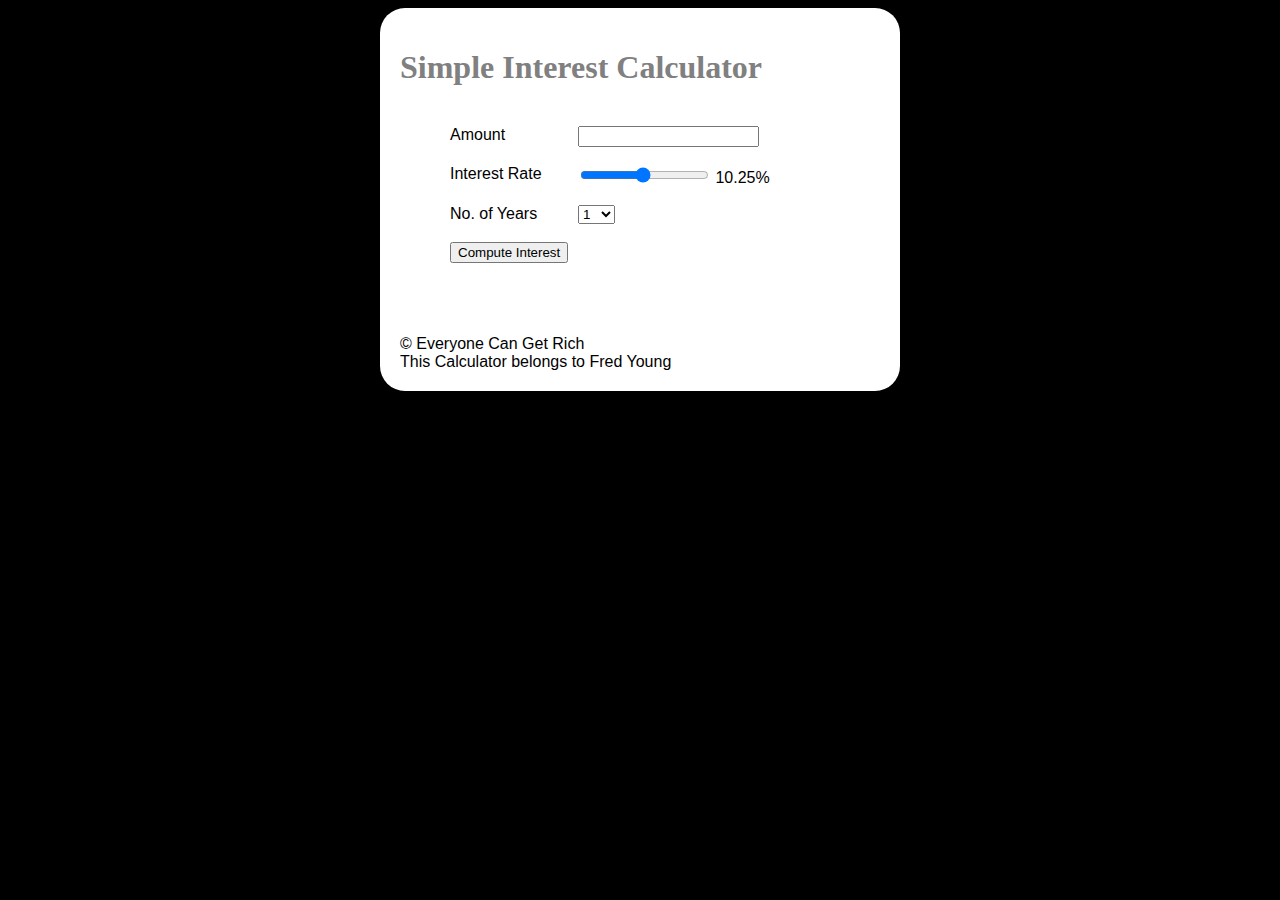
<file: frontend/index.html>
<!doctype html>
<html>
    <head>
    <script src="script.js"></script>
    <link rel="stylesheet" href="style.css">
    <title>Web App - Simple Interest Calculator</title>
    </head>
    <body>
        <div class="maindiv">
        <h1>Simple Interest Calculator</h1>
        <br>

        <form id="calform" onsubmit="compute(); return false">
            <label for="principal">Amount</label>
            <input type="number" id="principal" name="principal" style="width: 13em" onchange="valNumber()">
            <br><br>
            
            <label for="rate">Interest Rate</label>
            <input type="range"  id="rate" name="rate" min="1" max="20" step="0.25" value="10.25" onchange="updateRate()">  
            <span id="rate_val">
                10.25%
            </span>
            <br><br>

            <label for="years">No. of Years </label>
            <select id="years" name="years">
                <option value="1">1</option>
                <option value="2">2</option>
                <option value="3">3</option>
                <option value="4">4</option>
                <option value="5">5</option>
                <option value="6">6</option>
                <option value="7">7</option>
                <option value="8">8</option>
                <option value="9">9</option>
                <option value="10">10</option>
            </select><br><br>

            <input type="submit" value="Compute Interest"><br><br>
        
            <div id="result">
            </div>
            <br><br><br>
        </form>

            <footer>
            &#169; Everyone Can Get Rich<br>This Calculator belongs to Fred Young
            </footer>
        </div>

        <br><br>
    </body>
</html>
</file>
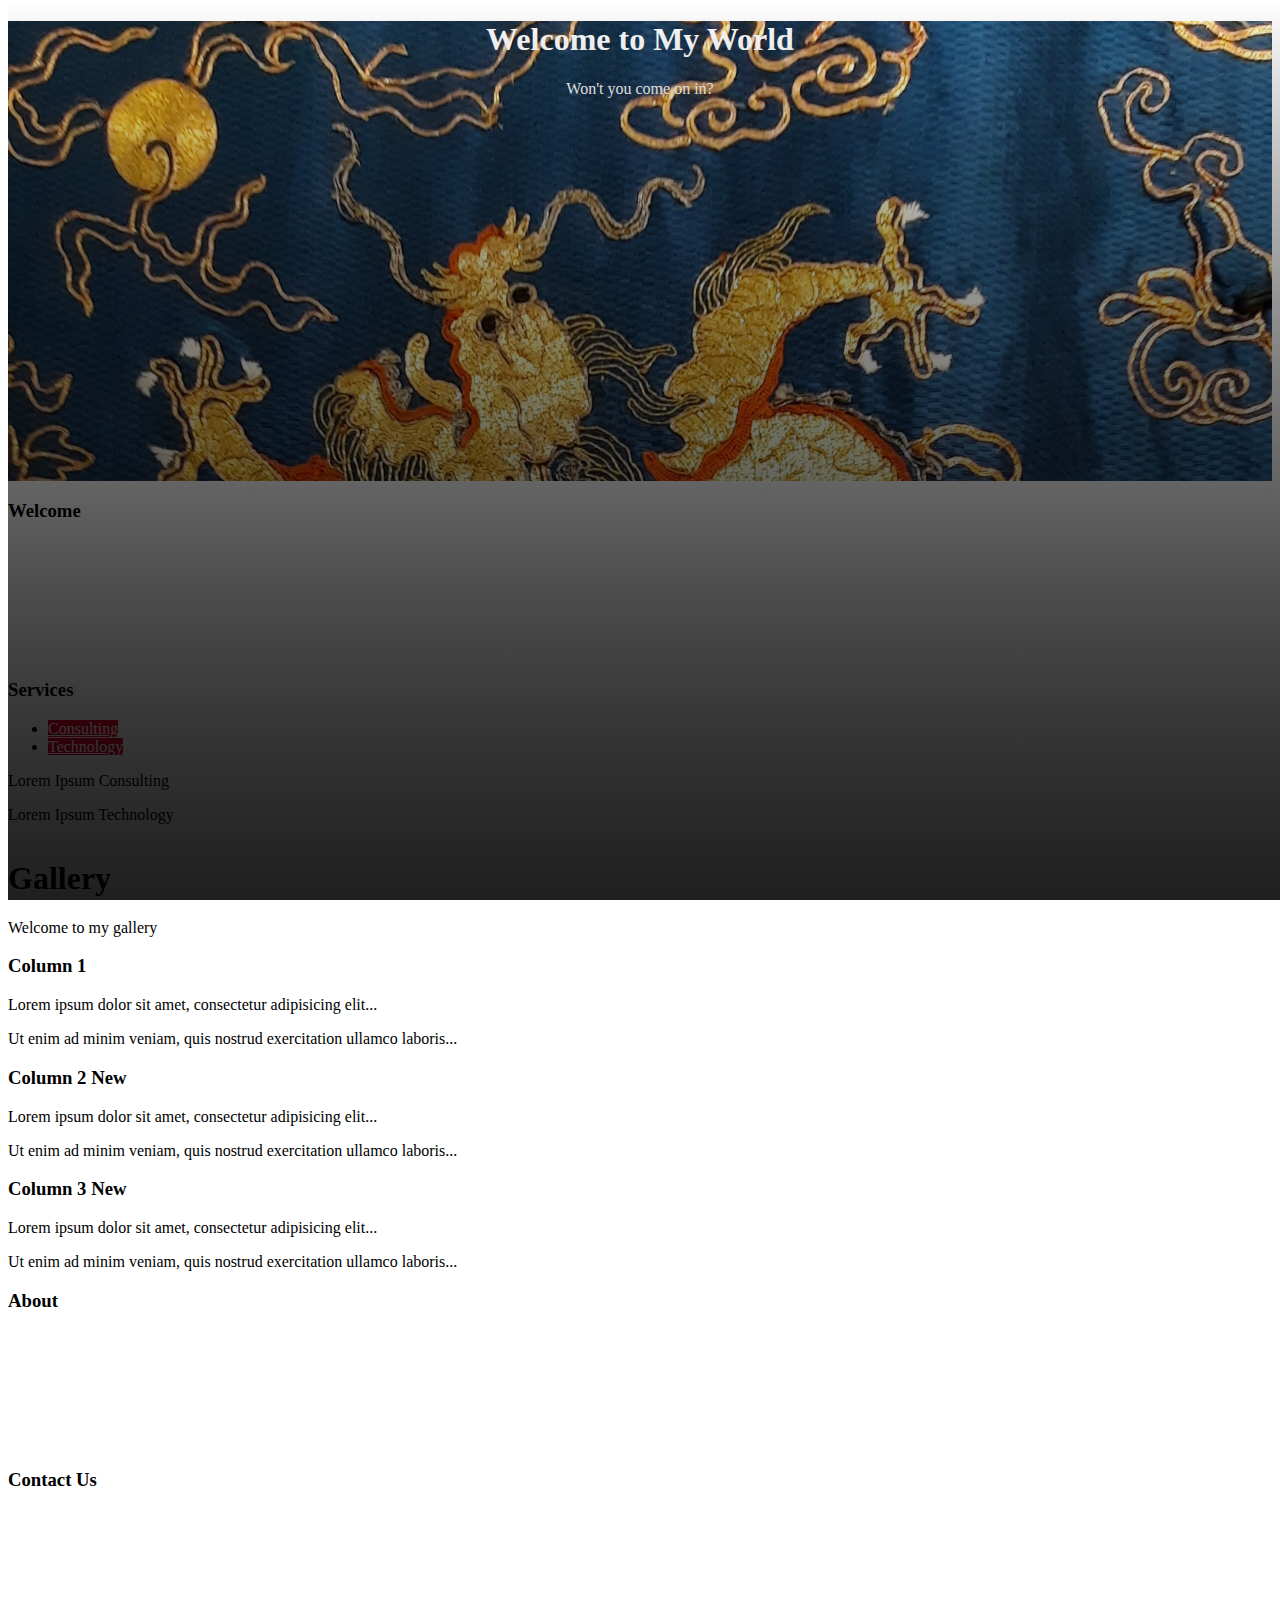
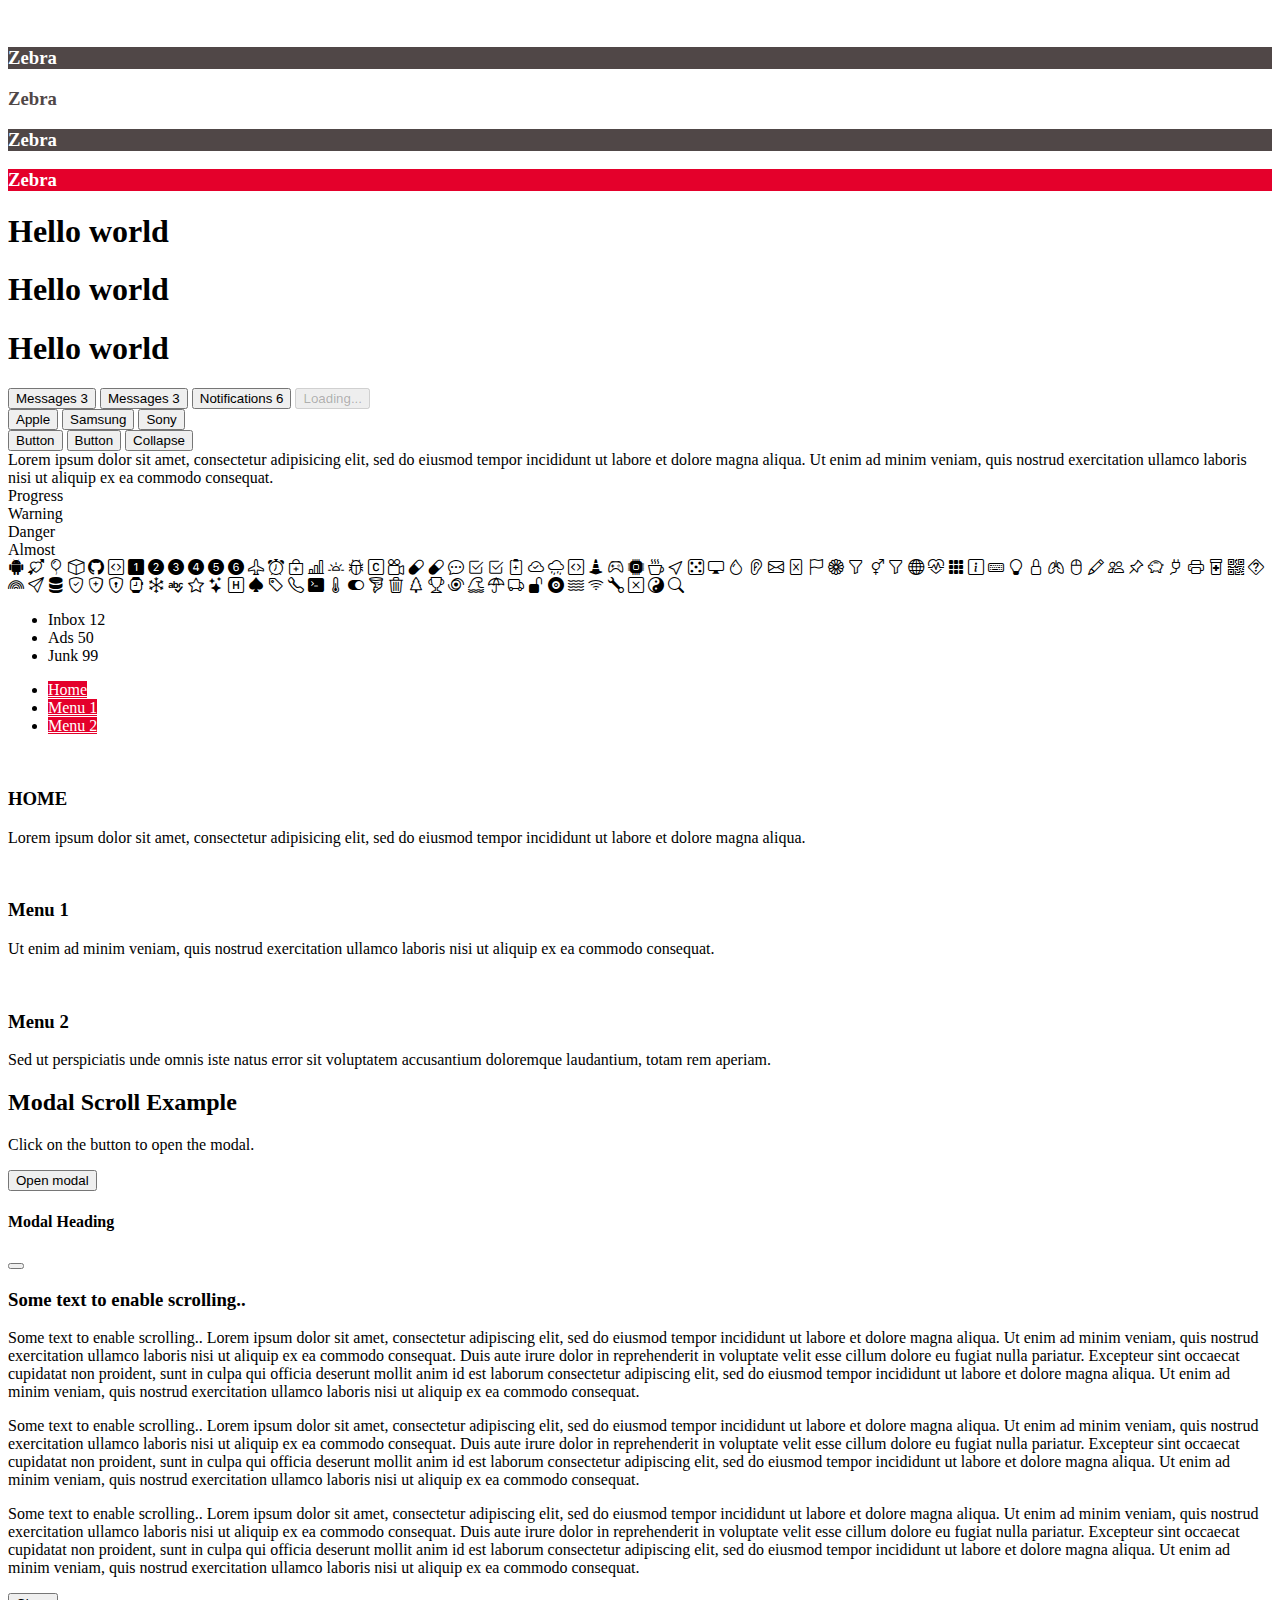
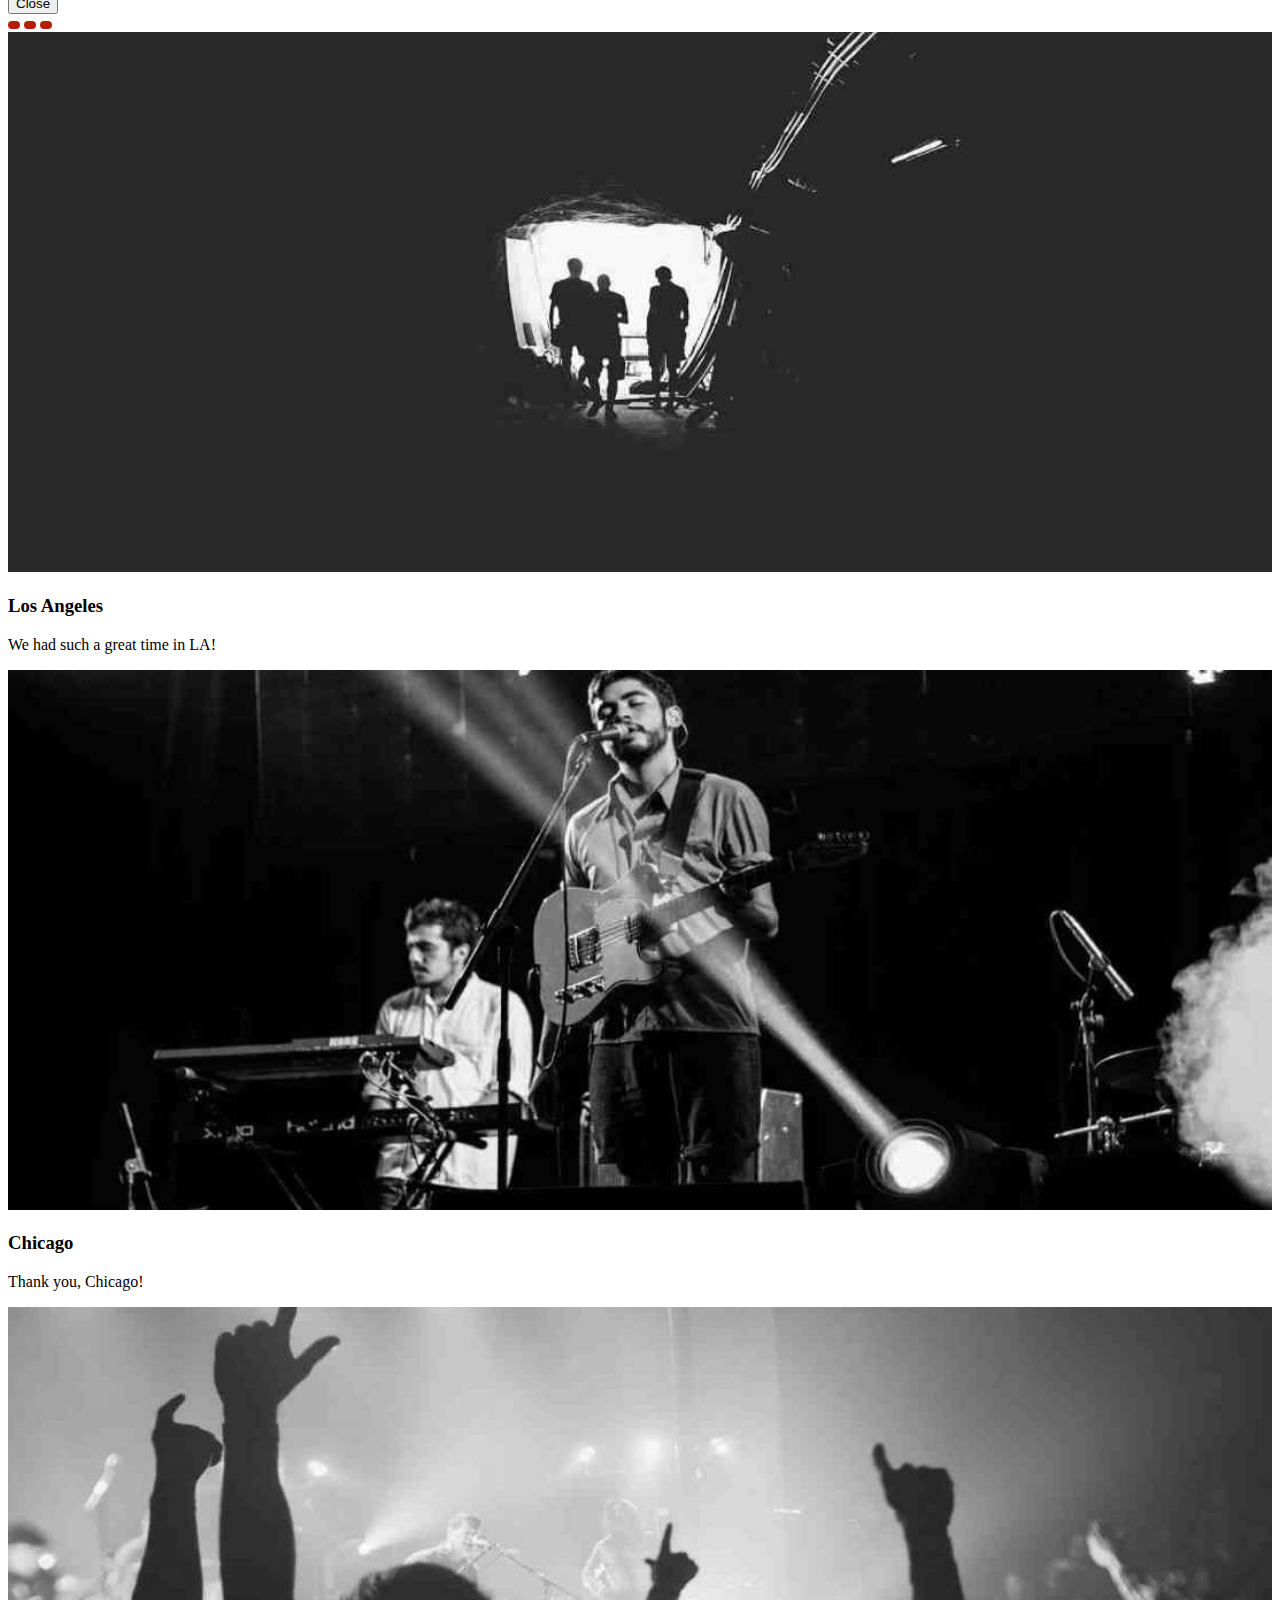
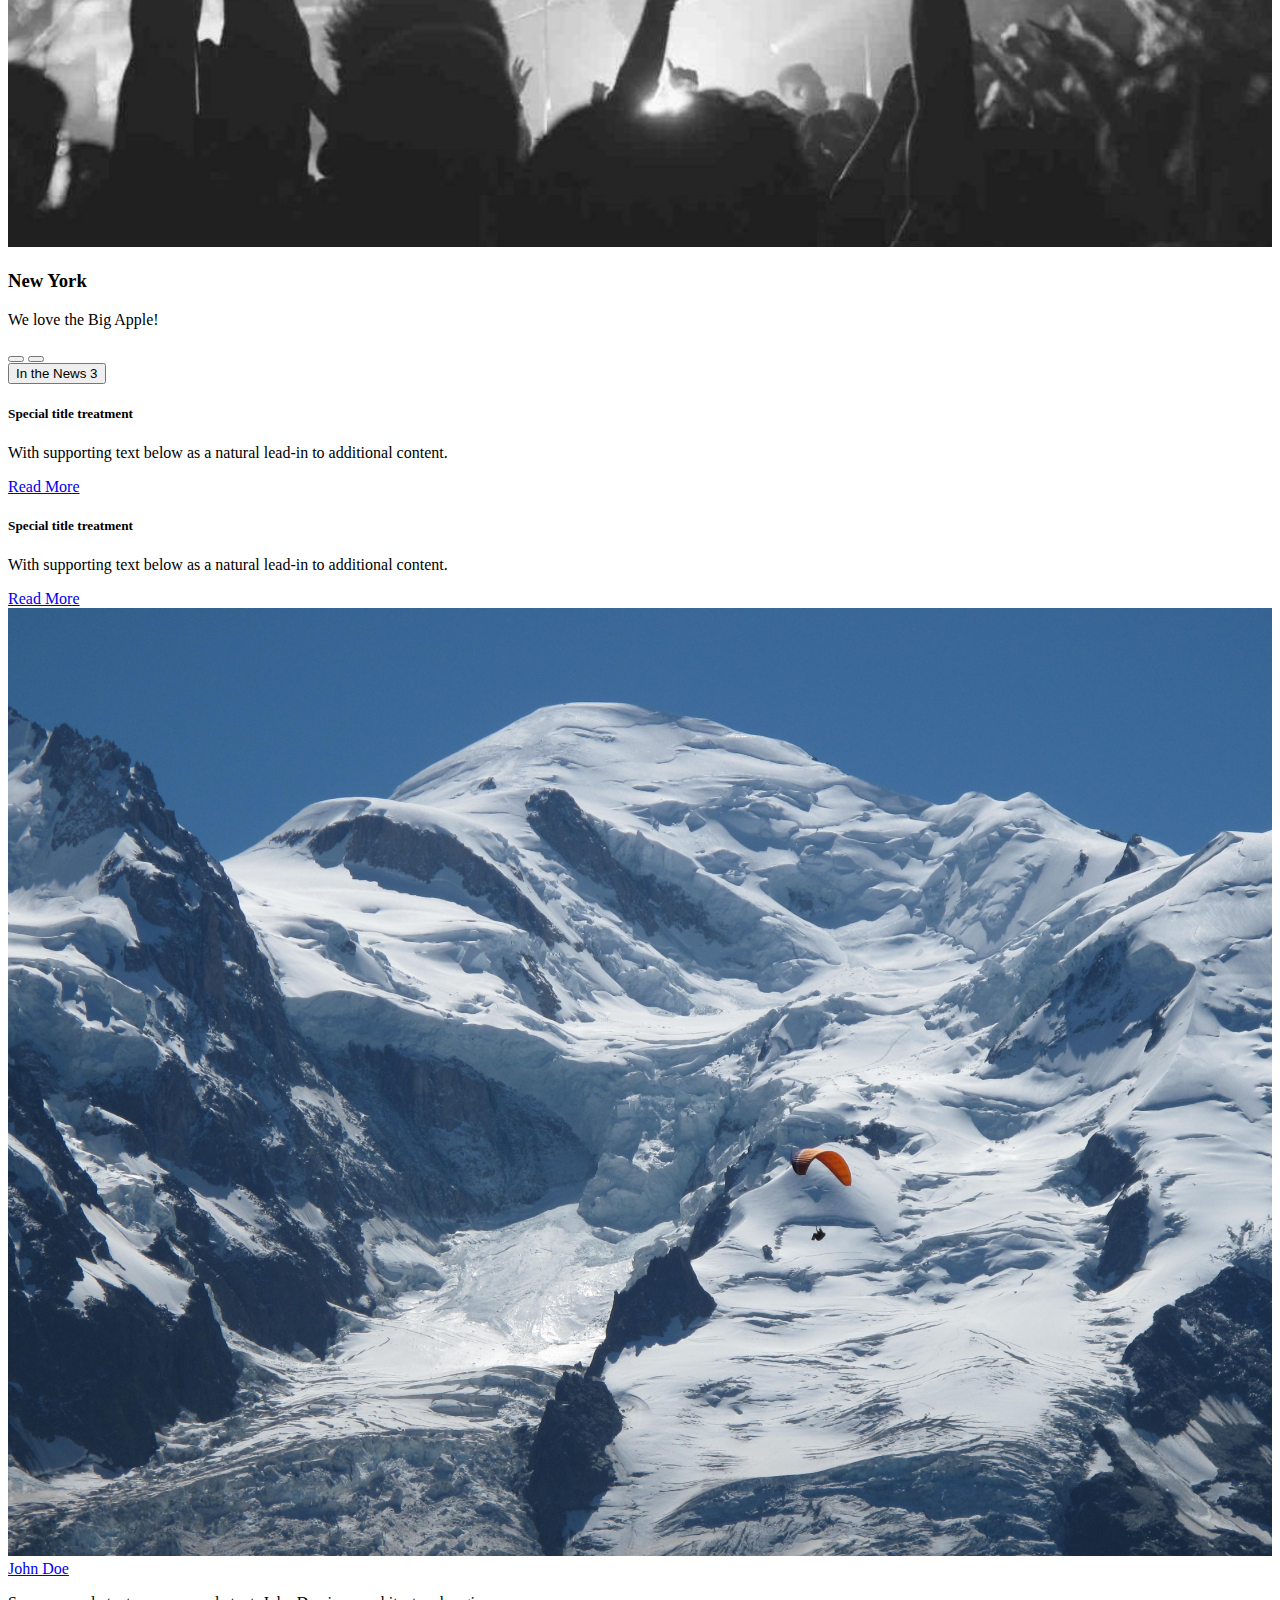
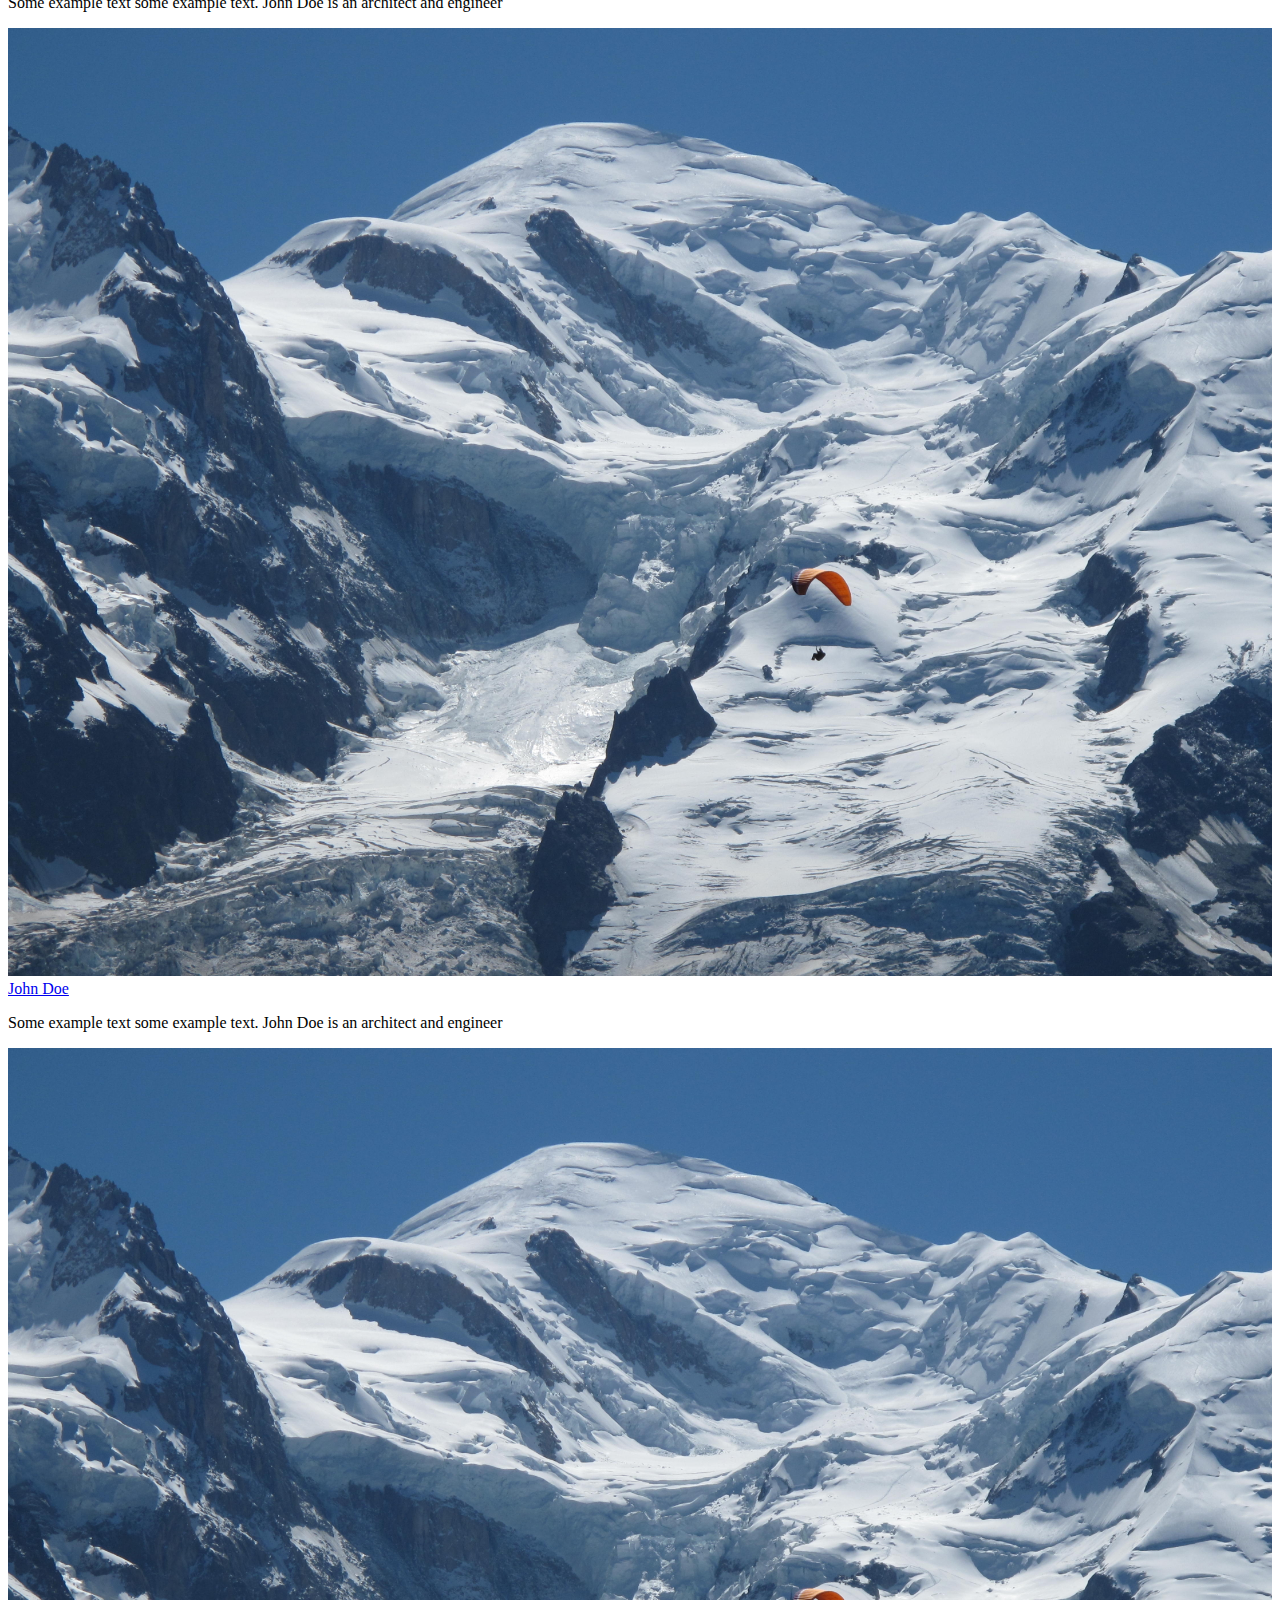
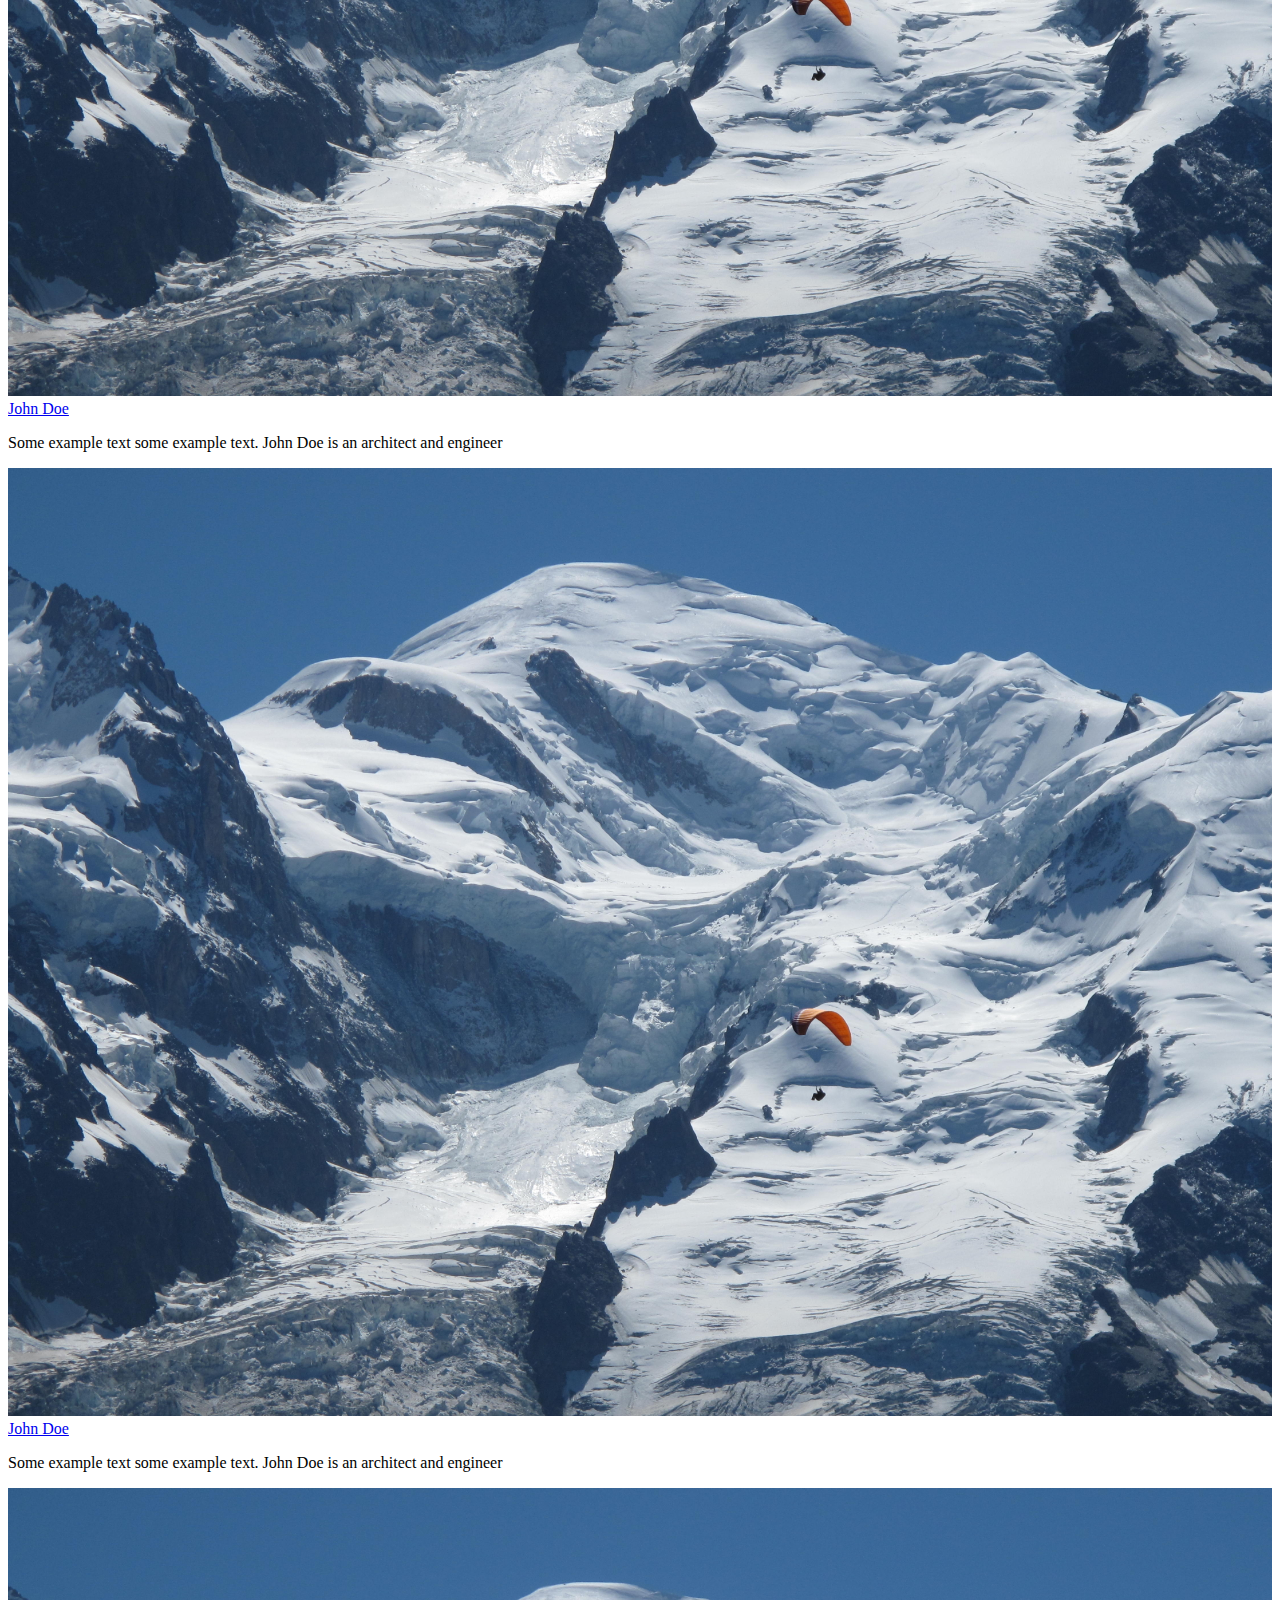
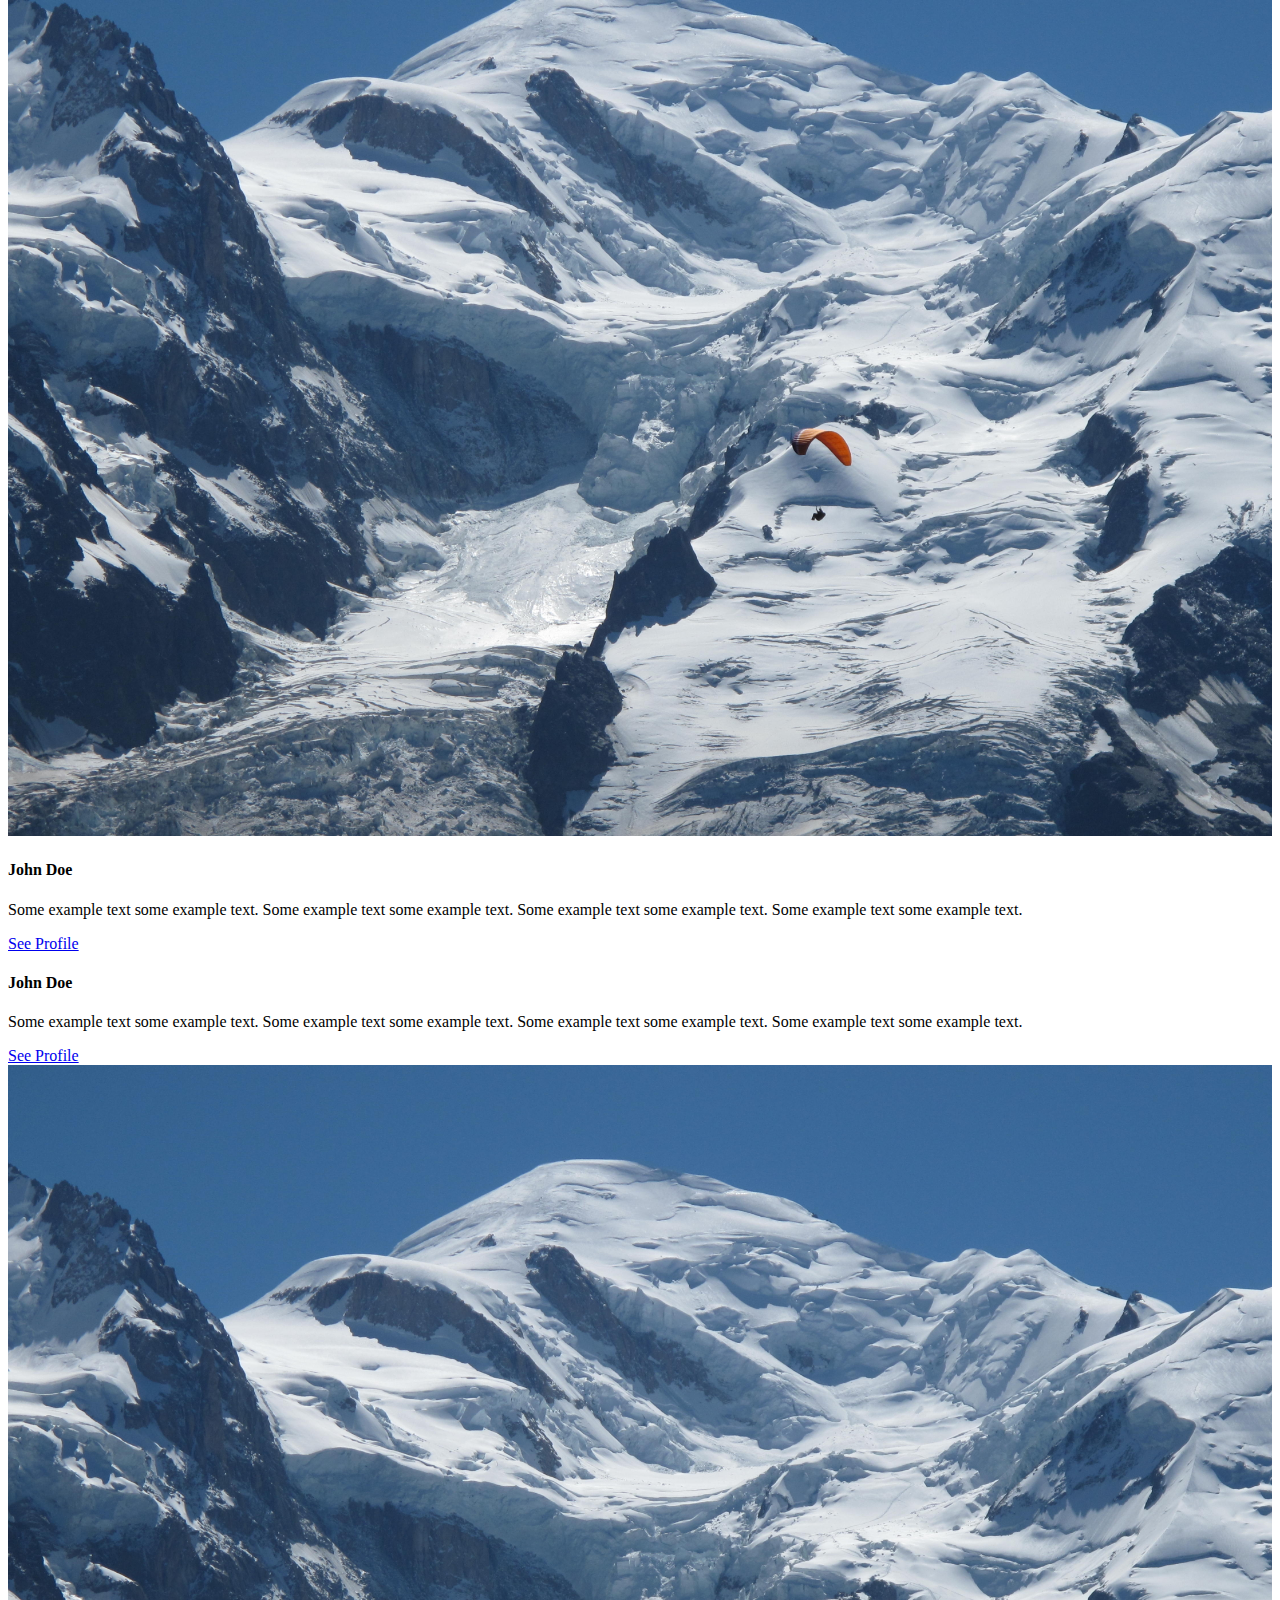
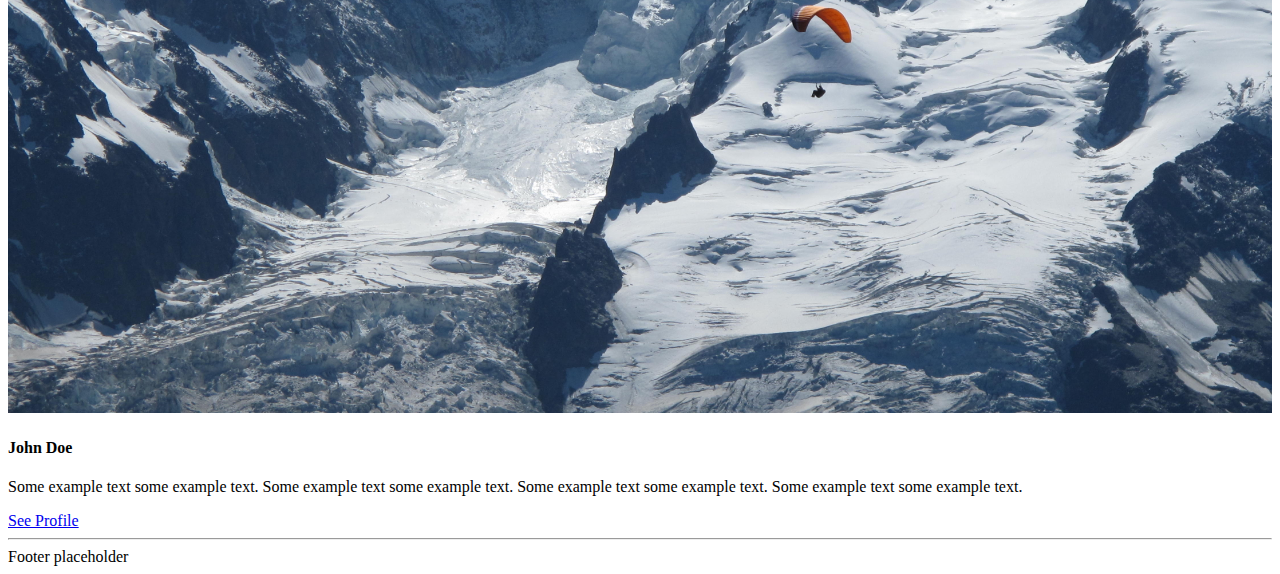
<file: tc/welcome.html>
<!doctype html>
<html lang="en">
<head>
    <meta charset="utf-8">
    <meta name="viewport" content="width=device-width, initial-scale=1">
    <link href="https://cdn.jsdelivr.net/npm/bootstrap@5.2.0/dist/css/bootstrap.min.css" rel="stylesheet" integrity="sha384-gH2yIJqKdNHPEq0n4Mqa/HGKIhSkIHeL5AyhkYV8i59U5AR6csBvApHHNl/vI1Bx" crossorigin="anonymous">
    <link rel="stylesheet" href="https://cdn.jsdelivr.net/npm/bootstrap-icons@1.9.1/font/bootstrap-icons.css">
    <link rel="stylesheet" href="styles/yb.css">
    <title>Welcome</title>    
</head>
<body>
    <div class="container-fluid yb-section yb-welcome pt-1">
        <div class="container">
            <h1>Welcome to My World</h1>
            <p>Won't you come on in?</p>
        </div>
    </div>

    <div class="container-fluid bg-primary yb-section pt-2 text-white">
        <div class="row">
            <h3>Welcome</h3>
        </div>
    </div>
    <div class="container-fluid bg-info yb-section">
        <div class="row">
            <h3>Services</h3>
            <ul class="nav nav-tabs nav-justified">
                <li class="nav-item">
                   <a href="#services-consulting" data-toggle="tab" class="nav-link active">Consulting</a>
                </li>
                <li class="nav-item">
                    <a href="#services-technology" data-toggle="tab" class="nav-link">Technology</a>
                 </li>
            </ul>
            <div class="tab-content yb=bg-light">
                <div role="tabpanel" class="tab-pane fade in active" id="services-consulting">
                   <div class="container">
                      <div class="row">
                         <p>Lorem Ipsum Consulting</p>
                      </div>
                   </div>
                </div>
                <div role="tabpanel" class="tab-pane fade" id="services-technology">
                    <div class="container">
                       <div class="row">
                          <p>Lorem Ipsum Technology</p>
                       </div>
                    </div>
                 </div>
             </div>
        </div>
    </div>

    <div class="container-fluid bg-success text-white text-center p-3">
        <h1>Gallery</h1>
        <p>Welcome to my gallery</p>
    </div>
    <div class="container mt-3">
        <div class="row">
          <div class="col-sm-4">
            <h3>Column 1</h3>
            <p>Lorem ipsum dolor sit amet, consectetur adipisicing elit...</p>
            <p>Ut enim ad minim veniam, quis nostrud exercitation ullamco laboris...</p>
          </div>
          <div class="col-sm-4">
            <h3>Column 2 <span class="badge rounded-pill bg-success">New</span></h3>
            <p>Lorem ipsum dolor sit amet, consectetur adipisicing elit...</p>
            <p>Ut enim ad minim veniam, quis nostrud exercitation ullamco laboris...</p>
          </div>
          <div class="col-sm-4">
            <h3>Column 3 <span class="badge bg-secondary">New</span></h3>        
            <p>Lorem ipsum dolor sit amet, consectetur adipisicing elit...</p>
            <p>Ut enim ad minim veniam, quis nostrud exercitation ullamco laboris...</p>
          </div>
        </div>
    </div>

    <div class="container-fluid bg-warning yb-section">
        <div class="row">
           <h3>About</h3>
        </div>
    </div>
    <div class="container-fluid bg-danger yb-section">
        <div class="row">
            <h3>Contact Us</h3>
        </div>
    </div>

    <div class="container-fluid yb-bg-dark">
        <div class="row">
           <h3>Zebra</h3>
        </div>
     </div>
    <div class="container-fluid yb-bg-light">
        <div class="row">
           <h3>Zebra</h3>
        </div>
    </div>
    <div class="container-fluid yb-bg-dark">
        <div class="row">
           <h3>Zebra</h3>
        </div>
    </div>
    <div class="container-fluid yb-bg-red">
      <div class="row">
         <h3>Zebra</h3>
      </div>
    </div>

    <div class="container p-5 my-5 border">
        <h1>Hello world</h1>
    </div>
    <div class="container p-5 my-5 bg-dark text-white">
        <h1>Hello world</h1>
    </div>
    <div class="container p-5 my-5 bg-primary text-dark">
        <h1>Hello world</h1>
    </div>

    <div class="container p-3">
      <button type="button" class="btn btn-outline-primary">
        Messages <span class="badge bg-danger">3</span>
      </button>
      <button type="button" class="btn btn-primary">
          Messages <span class="badge bg-danger">3</span>
        </button>
        <button type="button" class="btn btn-danger">
          Notifications <span class="badge bg-dark">6</span>
        </button>
        <button class="btn btn-primary" type="button" disabled>
            <span class="spinner-border spinner-border-sm" role="status" aria-hidden="true"></span>
            Loading...
        </button>

        <div class="btn-group">
            <button type="button" class="btn btn-primary">Apple</button>
            <button type="button" class="btn btn-primary">Samsung</button>
            <button type="button" class="btn btn-primary">Sony</button>
        </div>         
    </div>

    <div class="container my-3">
        <div class="d-grid gap-2 pb-2">
            <button class="btn btn-primary" type="button">Button</button>
            <button class="btn btn-primary" type="button">Button</button>
            <button class="btn btn-primary" data-bs-toggle="collapse" data-bs-target="#demo">Collapse</button>
            <div id="demo" class="collapse pb-2">
              Lorem ipsum dolor sit amet, consectetur adipisicing elit,
              sed do eiusmod tempor incididunt ut labore et dolore magna aliqua. Ut enim ad minim veniam,
              quis nostrud exercitation ullamco laboris nisi ut aliquip ex ea commodo consequat.
            </div>    
        </div>
      
        <div class="progress">
          <div class="progress-bar bg-success" style="width:60%">
            Progress
          </div>
          <div class="progress-bar bg-warning" style="width:20%">
            Warning
          </div>
          <div class="progress-bar bg-danger" style="width:10%">
            Danger
          </div>
          <div class="progress-bar bg-info" style="width:10%">
            Almost
          </div>
        </div>
    </div>
    
    <div class="container my-3">
        <div class="spinner-border text-muted"></div>
        <div class="spinner-border text-primary"></div>
        <div class="spinner-border text-success"></div>
        <div class="spinner-border text-info"></div>
        <div class="spinner-border text-warning"></div>
        <div class="spinner-border text-danger"></div>
        <div class="spinner-border text-secondary"></div>
        <div class="spinner-border text-dark"></div>
        <div class="spinner-border text-light"></div>
    </div>
    <div class="container my-3">
        <div class="spinner-grow text-muted"></div>
        <div class="spinner-grow text-primary"></div>
        <div class="spinner-grow text-success"></div>
        <div class="spinner-grow text-info"></div>
        <div class="spinner-grow text-warning"></div>
        <div class="spinner-grow text-danger"></div>
        <div class="spinner-grow text-secondary"></div>
        <div class="spinner-grow text-dark"></div>
        <div class="spinner-grow text-light"></div>
    </div>
    <div class="container my-3">
        <i class="bi bi-android2"></i>
        <i class="bi bi-arrow-through-heart"></i>
        <i class="bi bi-balloon"></i>
        <i class="bi bi-box"></i>
        <i class="bi-github" role="img" aria-label="GitHub"></i>
        <i class="bi bi-code-square"></i>
        <i class="bi bi-1-square-fill"></i>
        <i class="bi bi-2-circle-fill"></i>
        <i class="bi bi-3-circle-fill"></i>
        <i class="bi bi-4-circle-fill"></i>
        <i class="bi bi-5-circle-fill"></i>
        <i class="bi bi-6-circle-fill"></i>
        <i class="bi bi-airplane"></i>
        <i class="bi bi-alarm"></i>
        <i class="bi bi-bag-plus"></i>
        <i class="bi bi-bar-chart-line"></i>
        <i class="bi bi-brightness-alt-high"></i>
        <i class="bi bi-bug"></i>
        <i class="bi bi-c-square"></i>
        <i class="bi bi-camera-reels"></i>
        <i class="bi bi-capsule"></i>
        <i class="bi bi-capsule"></i>
        <i class="bi bi-chat-dots"></i>
        <i class="bi bi-check2-square"></i>
        <i class="bi bi-check2-square"></i>
        <i class="bi bi-clipboard2-plus"></i>
        <i class="bi bi-cloud-check"></i>
        <i class="bi bi-cloud-drizzle"></i>
        <i class="bi bi-code-square"></i>
        <i class="bi bi-cone-striped"></i>
        <i class="bi bi-controller"></i>
        <i class="bi bi-cpu-fill"></i>
        <i class="bi bi-cup-hot"></i>
        <i class="bi bi-cursor"></i>
        <i class="bi bi-dice-5"></i>
        <i class="bi bi-display"></i>
        <i class="bi bi-droplet"></i>
        <i class="bi bi-ear"></i>
        <i class="bi bi-envelope"></i>
        <i class="bi bi-file-excel"></i>
        <i class="bi bi-flag"></i>
        <i class="bi bi-flower1"></i>
        <i class="bi bi-funnel"></i>
        <i class="bi bi-gender-ambiguous"></i>
        <i class="bi bi-funnel"></i>
        <i class="bi bi-globe"></i>
        <i class="bi bi-heart-pulse"></i>
        <i class="bi bi-grid-3x3-gap-fill"></i>
        <i class="bi bi-info-square"></i>
        <i class="bi bi-keyboard"></i>
        <i class="bi bi-lightbulb"></i>
        <i class="bi bi-lock"></i>
        <i class="bi bi-lungs"></i>
        <i class="bi bi-mouse2"></i>
        <i class="bi bi-pencil"></i>
        <i class="bi bi-people"></i>
        <i class="bi bi-pin-angle"></i>
        <i class="bi bi-piggy-bank"></i>
        <i class="bi bi-plug"></i>
        <i class="bi bi-printer"></i>
        <i class="bi bi-prescription2"></i>
        <i class="bi bi-qr-code"></i>
        <i class="bi bi-question-diamond"></i>
        <i class="bi bi-rainbow"></i>
        <i class="bi bi-send"></i>
        <i class="bi bi-server"></i>
        <i class="bi bi-shield-check"></i>
        <i class="bi bi-shield-plus"></i>
        <i class="bi bi-shield-lock"></i>
        <i class="bi bi-smartwatch"></i>
        <i class="bi bi-snow"></i>
        <i class="bi bi-spellcheck"></i>
        <i class="bi bi-star"></i>
        <i class="bi bi-stars"></i>
        <i class="bi bi-h-square"></i>
        <i class="bi bi-suit-spade-fill"></i>
        <i class="bi bi-tag"></i>
        <i class="bi bi-telephone"></i>
        <i class="bi bi-terminal-fill"></i>
        <i class="bi bi-thermometer-half"></i>
        <i class="bi bi-toggle-on"></i>
        <i class="bi bi-tornado"></i>
        <i class="bi bi-trash3"></i>
        <i class="bi bi-tree"></i>
        <i class="bi bi-trophy"></i>
        <i class="bi bi-tropical-storm"></i>
        <i class="bi bi-tsunami"></i>
        <i class="bi bi-umbrella"></i>
        <i class="bi bi-truck"></i>
        <i class="bi bi-unlock-fill"></i>
        <i class="bi bi-vinyl-fill"></i>
        <i class="bi bi-water"></i>
        <i class="bi bi-wifi"></i>
        <i class="bi bi-wrench"></i>
        <i class="bi bi-x-square"></i>
        <i class="bi bi-yin-yang"></i>
        <i class="bi bi-search"></i>
    </div>

    <div class="container mt-3">
        <ul class="list-group">
          <li class="list-group-item d-flex justify-content-between align-items-center">
            Inbox
            <span class="badge bg-primary rounded-pill">12</span>
          </li>
          <li class="list-group-item d-flex justify-content-between align-items-center">
            Ads
            <span class="badge bg-primary rounded-pill">50</span>
          </li>
          <li class="list-group-item d-flex justify-content-between align-items-center">
            Junk
            <span class="badge bg-primary rounded-pill">99</span>
          </li>
        </ul>
      </div>

      <div class="container mt-3">
        <!-- Nav tabs -->
        <ul class="nav nav-tabs" role="tablist">
        <li class="nav-item">
            <a class="nav-link active" data-bs-toggle="tab" href="#home">Home</a>
        </li>
        <li class="nav-item">
            <a class="nav-link" data-bs-toggle="tab" href="#menu1">Menu 1</a>
        </li>
        <li class="nav-item">
            <a class="nav-link" data-bs-toggle="tab" href="#menu2">Menu 2</a>
        </li>
        </ul>

        <!-- Tab panes -->
        <div class="tab-content">
            <div id="home" class="container tab-pane active"><br>
                <h3>HOME</h3>
                <p>Lorem ipsum dolor sit amet, consectetur adipisicing elit, sed do eiusmod tempor incididunt ut labore et dolore magna aliqua.</p>
            </div>
            <div id="menu1" class="container tab-pane fade"><br>
                <h3>Menu 1</h3>
                <p>Ut enim ad minim veniam, quis nostrud exercitation ullamco laboris nisi ut aliquip ex ea commodo consequat.</p>
            </div>
            <div id="menu2" class="container tab-pane fade"><br>
                <h3>Menu 2</h3>
                <p>Sed ut perspiciatis unde omnis iste natus error sit voluptatem accusantium doloremque laudantium, totam rem aperiam.</p>
            </div>
        </div>
    </div>

    <div class="container mt-3">
        <h2>Modal Scroll Example</h2>
        <p>Click on the button to open the modal.</p>
        
        <button type="button" class="btn btn-primary" data-bs-toggle="modal" data-bs-target="#myModal">
          Open modal
        </button>
      </div>
      
      <!-- The Modal -->
      <div class="modal" id="myModal">
        <div class="modal-dialog modal-dialog-scrollable">
          <div class="modal-content">
      
            <!-- Modal Header -->
            <div class="modal-header">
              <h4 class="modal-title">Modal Heading</h4>
              <button type="button" class="btn-close" data-bs-dismiss="modal"></button>
            </div>
      
            <!-- Modal body -->
            <div class="modal-body">
              <h3>Some text to enable scrolling..</h3>
              <p>Some text to enable scrolling.. Lorem ipsum dolor sit amet, consectetur adipiscing elit, sed do eiusmod tempor incididunt ut labore et dolore magna aliqua. Ut enim ad minim veniam, quis nostrud exercitation ullamco laboris nisi ut aliquip ex ea commodo consequat. Duis aute irure dolor in reprehenderit in voluptate velit esse cillum dolore eu fugiat nulla pariatur. Excepteur sint occaecat cupidatat non proident, sunt in culpa qui officia deserunt mollit anim id est laborum consectetur adipiscing elit, sed do eiusmod tempor incididunt ut labore et dolore magna aliqua. Ut enim ad minim veniam, quis nostrud exercitation ullamco laboris nisi ut aliquip ex ea commodo consequat.</p>
              <p>Some text to enable scrolling.. Lorem ipsum dolor sit amet, consectetur adipiscing elit, sed do eiusmod tempor incididunt ut labore et dolore magna aliqua. Ut enim ad minim veniam, quis nostrud exercitation ullamco laboris nisi ut aliquip ex ea commodo consequat. Duis aute irure dolor in reprehenderit in voluptate velit esse cillum dolore eu fugiat nulla pariatur. Excepteur sint occaecat cupidatat non proident, sunt in culpa qui officia deserunt mollit anim id est laborum consectetur adipiscing elit, sed do eiusmod tempor incididunt ut labore et dolore magna aliqua. Ut enim ad minim veniam, quis nostrud exercitation ullamco laboris nisi ut aliquip ex ea commodo consequat.</p>
      
              <p>Some text to enable scrolling.. Lorem ipsum dolor sit amet, consectetur adipiscing elit, sed do eiusmod tempor incididunt ut labore et dolore magna aliqua. Ut enim ad minim veniam, quis nostrud exercitation ullamco laboris nisi ut aliquip ex ea commodo consequat. Duis aute irure dolor in reprehenderit in voluptate velit esse cillum dolore eu fugiat nulla pariatur. Excepteur sint occaecat cupidatat non proident, sunt in culpa qui officia deserunt mollit anim id est laborum consectetur adipiscing elit, sed do eiusmod tempor incididunt ut labore et dolore magna aliqua. Ut enim ad minim veniam, quis nostrud exercitation ullamco laboris nisi ut aliquip ex ea commodo consequat.</p> 
            </div>
      
            <!-- Modal footer -->
            <div class="modal-footer">
              <button type="button" class="btn btn-danger" data-bs-dismiss="modal">Close</button>
            </div>
      
          </div>
        </div>
    </div>          

    <!-- Carousel -->
    <div id="carousel" class="carousel slide mt-3" data-bs-ride="carousel">

        <!-- Indicators/dots -->
        <div class="carousel-indicators">
        <button type="button" data-bs-target="#demo" data-bs-slide-to="0" class="active"></button>
        <button type="button" data-bs-target="#demo" data-bs-slide-to="1"></button>
        <button type="button" data-bs-target="#demo" data-bs-slide-to="2"></button>
        </div>
        
        <!-- The slideshow/carousel -->
        <div class="carousel-inner">
            <div class="carousel-item active">
                <img src="images/la.jpeg" alt="Los Angeles" class="d-block" style="width:100%">
                <div class="carousel-caption">
                <h3>Los Angeles</h3>
                <p>We had such a great time in LA!</p>
                </div>
            </div>
            <div class="carousel-item">
                <img src="images/chicago.jpeg" alt="Chicago" class="d-block" style="width:100%">
                <div class="carousel-caption">
                <h3>Chicago</h3>
                <p>Thank you, Chicago!</p>
                </div> 
            </div>
            <div class="carousel-item">
                <img src="images/ny.jpeg" alt="New York" class="d-block" style="width:100%">
                <div class="carousel-caption">
                <h3>New York</h3>
                <p>We love the Big Apple!</p>
                </div>  
            </div>
        </div>
        
        <!-- Left and right controls/icons -->
        <button class="carousel-control-prev" type="button" data-bs-target="#demo" data-bs-slide="prev">
        <span class="carousel-control-prev-icon"></span>
        </button>
        <button class="carousel-control-next" type="button" data-bs-target="#demo" data-bs-slide="next">
        <span class="carousel-control-next-icon"></span>
        </button>
    </div>
    
    
    <div class="container">
        <div class="card">
            <div class="card-header bg-danger">
                <button type="button" class="btn btn-info">
                  In the News <span class="badge bg-danger">3</span>
                </button>
            </div>
            <div class="card-body border">
                <h5 class="card-title">Special title treatment</h5>
                <p class="card-text">With supporting text below as a natural lead-in to additional content.</p>
                <a href="#" class="btn btn-info">Read More</a>
            </div>           
            <div class="card-body border">
              <h5 class="card-title">Special title treatment</h5>
              <p class="card-text">With supporting text below as a natural lead-in to additional content.</p>
              <a href="#" class="btn btn-info">Read More</a>
          </div>           
        </div>    
    </div>


  <div class="container mt-3">
      <div class="row">
        <div class="col-sm-6">
          <div class="card">
            <img class="card-img-top" src="images/montblanc.jpeg" alt="Card image" style="width:100%">
            <div class="card-body">
              <a href="#" class="card-title btn btn-outline-dark">John Doe</a>
              <p class="card-text">Some example text some example text. John Doe is an architect and engineer</p>
            </div>
          </div>
        </div>
        <div class="col-sm-6">
          <div class="card">
            <img class="card-img-top" src="images/montblanc.jpeg" alt="Card image" style="width:100%">
            <div class="card-body">
              <a href="#" class="card-title btn btn-outline-dark">John Doe</a>
              <p class="card-text">Some example text some example text. John Doe is an architect and engineer</p>
            </div>
          </div>
        </div>      
      </div>
  </div>
  <div class="container mt-3">
    <div class="row">
      <div class="col-sm-6">
        <div class="card">
          <img class="card-img-top" src="images/montblanc.jpeg" alt="Card image" style="width:100%">
          <div class="card-body">
            <a href="#" class="card-title btn btn-outline-dark">John Doe</a>
            <p class="card-text">Some example text some example text. John Doe is an architect and engineer</p>
          </div>
        </div>
      </div>
      <div class="col-sm-6">
        <div class="card">
          <img class="card-img-top" src="images/montblanc.jpeg" alt="Card image" style="width:100%">
          <div class="card-body">
            <a href="#" class="card-title btn btn-outline-dark">John Doe</a>
            <p class="card-text">Some example text some example text. John Doe is an architect and engineer</p>
          </div>
        </div>
      </div>      
    </div>
</div>

<div class="container mt-3">
  <div class="row">
    <div class="col-sm-6">
      <div class="card img-fluid text-white">
          <img class="card-img-top" src="images/montblanc.jpeg" alt="Card image" style="width:100%">
          <div class="card-img-overlay">
            <h4 class="card-title">John Doe</h4>
            <p class="card-text">Some example text some example text. Some example text some example text. Some example text some example text. Some example text some example text.</p>
            <a href="#" class="btn btn-primary">See Profile</a>
          </div>
      </div>
    </div>
    <div class="col-sm-6 bg-info text-white pt-2">
      <h4 class="card-title">John Doe</h4>
      <p class="card-text">Some example text some example text. Some example text some example text. Some example text some example text. Some example text some example text.</p>
      <a href="#" class="btn btn-primary">See Profile</a>
    </div>
  </div>
</div>

<div class="container mt-3">
  <div class="row">
    <div class="col-sm-6 bg-info text-white">
      <img src="images/montblanc.jpeg" alt="Card image" style="width:100%">
    </div>
    <div class="col-sm-6 bg-success text-white">
      <h4 class="card-title">John Doe</h4>
      <p class="card-text">Some example text some example text. Some example text some example text. Some example text some example text. Some example text some example text.</p>
      <a href="#" class="btn btn-primary">See Profile</a>
    </div>
  </div>
</div>

<hr class="border-danger border-2 border-top">

    <footer>Footer placeholder</footer>

    <script src="https://cdn.jsdelivr.net/npm/bootstrap@5.2.0/dist/js/bootstrap.bundle.min.js" integrity="sha384-A3rJD856KowSb7dwlZdYEkO39Gagi7vIsF0jrRAoQmDKKtQBHUuLZ9AsSv4jD4Xa" crossorigin="anonymous"></script>
</body>
</html>
</file>
<file: frontend/style.css>
body {background-color:black;font-family:arial;color:white}
h1{color:grey;font-family:verdana}

.maindiv {
    background-color: white;
    color: black;
    width: 480px;
    padding: 20px;
    border-radius: 25px;
    margin: auto;
}

form { 
    margin: 0 auto; 
    width:380px;
    }

.yellow_bg {
    background-color: yellow;
}

label {
    float: left;
    width: 8em;
    text-align: left;
}
</file>
<file: tc/styles/yb.css>
:root {
    --cn-red: #e4002b;
    --cn-darkred: #b51f09;
    --cn-brown: #992a25;
    --cn-darkbrown: #610d08;
    --cn-orange: #ee6146;
    --cn-blue: #224a87;
    --cn-darkblue: #150861;
    --cn-purple: #09072c;
    --cn-green: #09610c;
    --cn-gold: #a28b57;
    --cn-silver: #e6e0ae;
    --cn-yellow: #dfbc5e;
    --cn-deer: #b18944;
    --cn-firebrick: #b41e22;
    --cn-sunray: #d8b953;
    --cn-chocolate: #d66e26;
    --cn-vanilla: #d9c8b5;
    --cn-axolotl: #5d8160;
}

.navbar-red, .navbar-brand, .nav-link {
    background-color: var(--cn-red);
    color: white;
}

.navbar-toggler {
    width: 16px;
    height: 16px;
    position: relative;
    transition: .5s ease-in-out;
}

.navbar-toggler,
.navbar-toggler:focus,
.navbar-toggler:active,
.navbar-toggler-icon:focus {
    outline: none;
    box-shadow: none;
    border: 0;
}

.navbar-toggler span {
    margin: 0;
    padding: 0;
}

.toggler-icon {
    display: block;
    position: absolute;
    height: 3px;
    width: 100%;
    background: white;
    border-radius: 1px;
    opacity: 1;
    left: 0;
    transform: rotate(0deg);
    transition: .25s ease-in-out;
}

.middle-bar {
    margin-top: 0px;
}
/* when navigation is clicked */
.navbar-toggler .top-bar {
    margin-top: 0px;
    transform: rotate(135deg);
}
.navbar-toggler .middle-bar {
    opacity: 0;
    filter: alpha(opacity=0);
}
.navbar-toggler .bottom-bar {
    margin-top: 0px;
    transform: rotate(-135deg);
}

/* when navbar collapsed */
.navbar-toggler.collapsed .top-bar {
    margin-top: -16px;
    transform: rotate(0deg);
}
.navbar-toggler.collapsed .middle-bar {
    opacity: 1;
    filter: alpha(opacity=100);
}
.navbar-toggler.collapsed .bottom-bar {
    margin-top: 16px;
    transform: rotate(0deg);
}

.navbar-toggler.collapsed .toggler-icon {
    background: linear-gradient( 349deg, rgb(219, 10, 10) 0%, rgb(255, 255, 255) 100% );
}
/* Color of 3 lines
.navbar-toggler.collapsed .toggler-icon {
    background: linear-gradient( 263deg, rgba(252,74,74,1) 0%, rgba(0,212,255,1) 100% );
}

.navbar-toggler-icon {
    background-image: url("data:image/svg+xml,%3csvg xmlns='http://www.w3.org/2000/svg' viewBox='0 0 30 30'%3e%3cpath stroke='rgba%28255, 255, 255, 1%29' stroke-linecap='round' stroke-miterlimit='10' stroke-width='2' d='M4 7h22M4 15h22M4 23h22'/%3e%3c/svg%3e")
}
*/

.carousel-item img {
  object-fit: cover;
  object-position: center;
  height: 60vh;
}
.carousel-item:before {
    content: "";
    background-image: linear-gradient(to bottom, transparent, rgba(0, 0, 0, 0.5));
    display: block;
    position: absolute;
    top: 0;
    width: 100vw;
    height: 100vh;
}
.carousel-control-prev-icon {
    position: absolute;
    bottom: 0px;
    left: 20px;
    background-image: url("data:image/svg+xml;charset=utf8,%3Csvg xmlns='http://www.w3.org/2000/svg' fill='%23b51f09' viewBox='0 0 16 16'%3E%3Cpath d='M11.354 1.646a.5.5 0 0 1 0 .708L5.707 8l5.647 5.646a.5.5 0 0 1-.708.708l-6-6a.5.5 0 0 1 0-.708l6-6a.5.5 0 0 1 .708 0z'/%3E%3C/svg%3E") !important;
}
.carousel-control-next-icon {
    position: absolute;
    bottom: 0px;
    right: 20px;
    background-image: url("data:image/svg+xml;charset=utf8,%3Csvg xmlns='http://www.w3.org/2000/svg' fill='%23b51f09' viewBox='0 0 16 16'%3E%3Cpath d='M4.646 1.646a.5.5 0 0 1 .708 0l6 6a.5.5 0 0 1 0 .708l-6 6a.5.5 0 0 1-.708-.708L10.293 8 4.646 2.354a.5.5 0 0 1 0-.708z'/%3E%3C/svg%3E") !important;
}
.carousel-indicators [data-bs-target] {
    position: relative;
    width: 8px;
    height: 8px;
    border: none;
    border-radius: 26px;
    background-color: var(--cn-darkred);
}
   
  

.yb-section {
    min-height: 160px;
}

.yb-welcome {
    min-height: 460px;
    background-image: url('../images/R01847.jpg');
    background-size: cover;
    color: white;
    text-align: center;
}

.yb-bg-dark {
    background-color: #504747;
    color: white;
}
.yb-bg-light {
    background-color: white;
    color: #504747;
}
.yb-bg-red {
    background-color: var(--cn-red);
    color: white;
}

.yb-bg-dark .nav-tabs .nav-item {
    color: green;
}

.yb-logo-box { width: 99px; height: 39px; display: inline-block; vertical-align: middle; color: #009750; transition: all 0.4s; text-align: center; font-size: 1.25em; line-height: 50px; margin: 2px 0; border: 1px solid transparent; }
</file>
